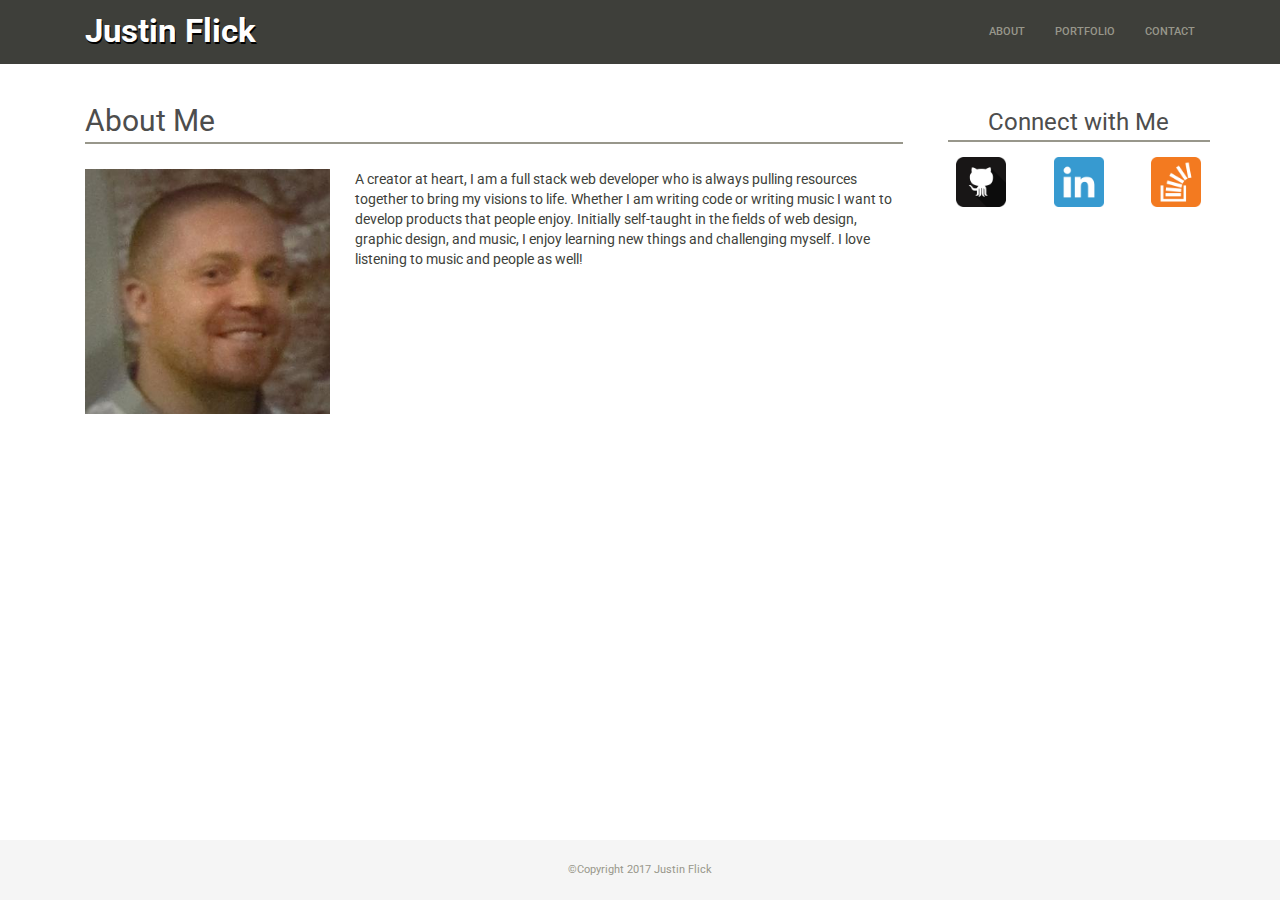
<file: index.html>
<!DOCTYPE html>
<html lang="en-us">
<head>
	<title>Justin Flick - About</title>
	<meta charset="utf-8">
	<meta name="viewport" content="width=device-width, initial-scale=1, shrink-to-fit=no">
	<link rel="stylesheet" type="text/css" href="assets/css/reset.css">
	<link rel="stylesheet" type="text/css" href="assets/css/bootstrap.css">
	<link rel="stylesheet" type="text/css" href="assets/css/style.css">
	<!-- Google Font -->
	<link href='http://fonts.googleapis.com/css?family=Titillium+Web:400,200,200italic,300,300italic,400italic,600,600italic,700,700italic,900' rel='stylesheet' type='text/css'>
</head>
<body>

	<nav class="navbar navbar-default">
		<div class="container">
			<div class="navbar-header">
				<button type="button" class="navbar-toggle collapsed" data-toggle="collapse" data-target="#bs-example-navbar-collapse-1">
					<span class="sr-only">Toggle navigation</span>
					<span class="icon-bar"></span>
					<span class="icon-bar"></span>
					<span class="icon-bar"></span>
				</button>
				<a class="navbar-brand" href="#">Justin Flick</a>
			</div>

			<div class="collapse navbar-collapse" id="bs-example-navbar-collapse-1">
				
				<ul class="nav navbar-nav navbar-right">
					<li><a href="index.html">About</a></li>
					<li><a href="portfolio.html">Portfolio</a></li>
					<li><a href="contact.html">Contact</a></li>
				</ul>
			</div>
		</div>
	</nav>

	<div class="container">
		<div class="row">
			<div class="col-md-9">

				<section class="main-section">

					<h2>About Me</h2>

					<img src="assets/images/profile.jpg" class="about-img" alt="Picture of Me" />

					<p>A creator at heart, I am a full stack web developer who is always pulling resources together to bring my visions to life. Whether I am writing code or writing music I want to develop products that people enjoy. Initially self-taught in the fields of web design, graphic design, and music, I enjoy learning new things and challenging myself. I love listening to music and people as well!</p>

				</section>

			</div>

			<div class="col-md-3">
				<section class="sidebar">
					
					<div class="row">
						<div class="col-xs-12">
							<h3>Connect with Me</h3>
						</div>
					</div>

					<div class="row">
						<div class="col-xs-4">
							<a href="https://github.com/j-flick" target="_blank"><img src="assets/images/github.png" class="center-block" alt="Github" width="50px" height="50px" /></a>
						</div>
						<div class="col-xs-4">
							<a href="https://www.linkedin.com/in/justinflick/" target="_blank"><img src="assets/images/linkedin.png" class="center-block" alt="LinkedIn" width="50px" height="50px" /></a>
						</div>
						<div class="col-xs-4">
							<a href="https://stackoverflow.com/users/8464805/j-flick" target="_blank"><img src="assets/images/stackoverflow.png" class="center-block" alt="Stack Overflow" width="50px" height="50px" /></a>
						</div>
					</div>

				</section>
			</div>
		</div>
	</div>

	<footer class="footer">
		<div class="container">
			<p class="text-muted">&copy;Copyright 2017 Justin Flick</p>
		</div>
	</footer>

	<script src="https://ajax.googleapis.com/ajax/libs/jquery/3.2.1/jquery.min.js"></script>
	<script src="https://maxcdn.bootstrapcdn.com/bootstrap/3.3.7/js/bootstrap.min.js"></script>

</body>
</html>
</file>
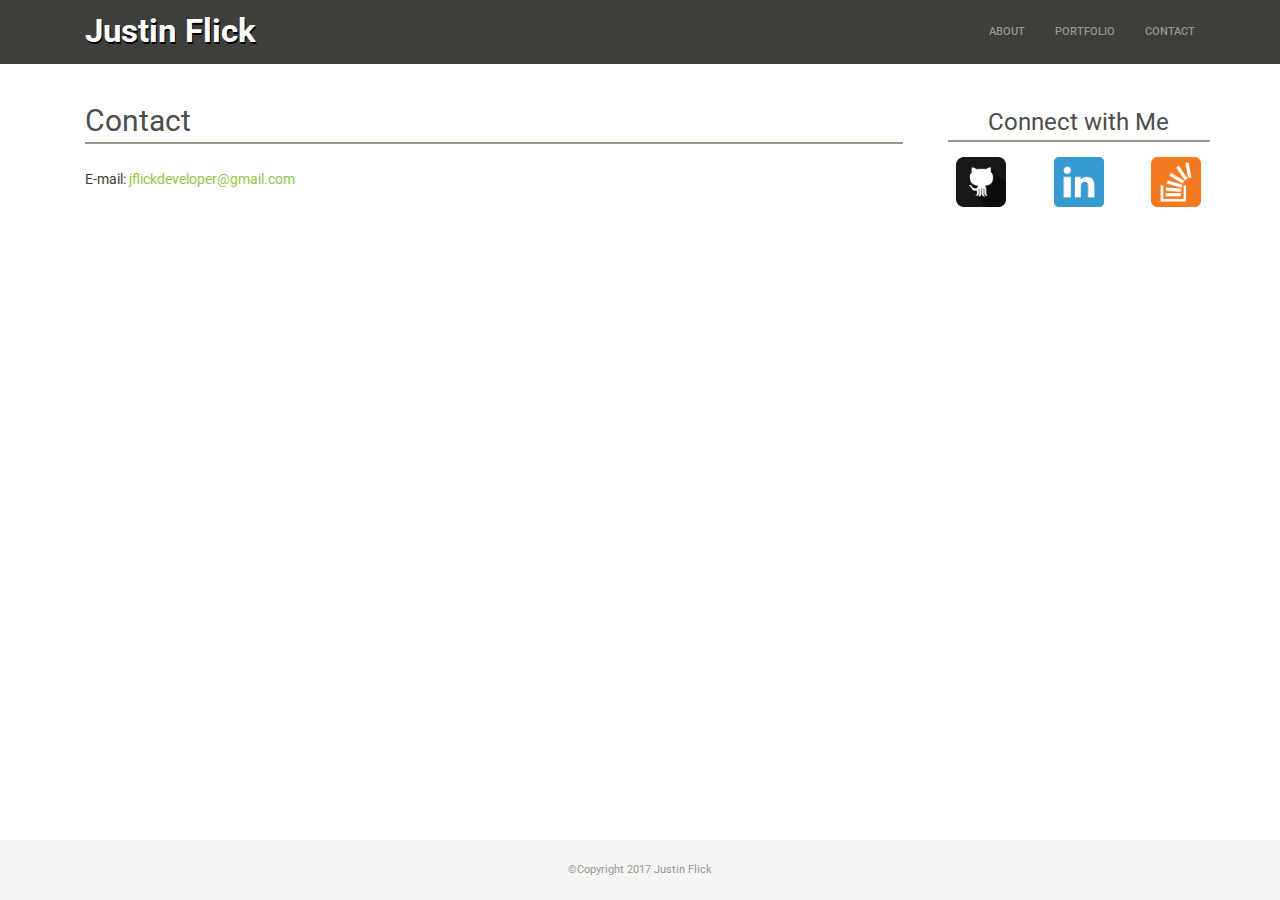
<file: contact.html>
<!DOCTYPE html>
<html lang="en-us">
<head>
	<title>Justin Flick - About</title>
	<meta charset="utf-8">
	<meta name="viewport" content="width=device-width, initial-scale=1, shrink-to-fit=no">
	<link rel="stylesheet" type="text/css" href="assets/css/reset.css">
	<link rel="stylesheet" type="text/css" href="assets/css/bootstrap.css">
	<link rel="stylesheet" type="text/css" href="assets/css/style.css">
</head>
<body>

	<nav class="navbar navbar-default">
		<div class="container">
			<div class="navbar-header">
				<button type="button" class="navbar-toggle collapsed" data-toggle="collapse" data-target="#bs-example-navbar-collapse-1">
					<span class="sr-only">Toggle navigation</span>
					<span class="icon-bar"></span>
					<span class="icon-bar"></span>
					<span class="icon-bar"></span>
				</button>
				<a class="navbar-brand" href="#">Justin Flick</a>
			</div>

			<div class="collapse navbar-collapse" id="bs-example-navbar-collapse-1">
				
				<ul class="nav navbar-nav navbar-right">
					<li><a href="index.html">About</a></li>
					<li><a href="portfolio.html">Portfolio</a></li>
					<li><a href="contact.html">Contact</a></li>
				</ul>
			</div>
		</div>
	</nav>

	<div class="container">
		<div class="row">
			<div class="col-md-9">

				<section class="main-section">

					<h2>Contact</h2>

					<p>E-mail: <a href="mailto:jflickdeveloper@gmail.com">jflickdeveloper@gmail.com</a></p>
					<!-- <form class="form-horizontal">
						<fieldset>
							<div class="form-group">
								<label for="inputName" class="col-lg-2 control-label">Name</label>
								<div class="col-lg-10">
									<input class="form-control" id="inputName" placeholder="Name" type="text">
								</div>
							</div>
							<div class="form-group">
								<label for="inputEmail" class="col-lg-2 control-label">Email</label>
								<div class="col-lg-10">
									<input class="form-control" id="inputEmail" placeholder="Email" type="text">
								</div>
							</div>
							<div class="form-group">
								<label for="message" class="col-lg-2 control-label">Message</label>
								<div class="col-lg-10">
									<textarea class="form-control" rows="3" id="message"></textarea>
								</div>
							</div>
							<div class="form-group">
								<div class="col-lg-10 col-lg-offset-2">
									<button type="reset" class="btn btn-default">Cancel</button>
									<button type="submit" class="btn btn-primary">Submit</button>
								</div>
							</div>
						</fieldset>
					</form> -->

				</section>

			</div>

			<div class="col-md-3">
				<section class="sidebar">

					<div class="row">
						<div class="col-xs-12">
							<h3>Connect with Me</h3>
						</div>
					</div>

					<div class="row">
						<div class="col-xs-4">
							<a href="https://github.com/j-flick" target="_blank"><img src="assets/images/github.png" class="center-block" alt="Github" width="50px" height="50px" /></a>
						</div>
						<div class="col-xs-4">
							<a href="https://www.linkedin.com/in/justinflick/" target="_blank"><img src="assets/images/linkedin.png" class="center-block" alt="LinkedIn" width="50px" height="50px" /></a>
						</div>
						<div class="col-xs-4">
							<a href="https://stackoverflow.com/users/8464805/j-flick" target="_blank"><img src="assets/images/stackoverflow.png" class="center-block" alt="Stack Overflow" width="50px" height="50px" /></a>
						</div>
					</div>
					
				</section>
			</div>
		</div>
	</div>

	<footer class="footer">
		<div class="container">
			<p class="text-muted">&copy;Copyright 2017 Justin Flick</p>
		</div>
	</footer>

	<script src="https://ajax.googleapis.com/ajax/libs/jquery/3.2.1/jquery.min.js"></script>
	<script src="https://maxcdn.bootstrapcdn.com/bootstrap/3.3.7/js/bootstrap.min.js"></script>

</body>
</html>
</file>
<file: assets/css/style.css>
/* GLOBAL ADDITIONAL STYLES */

h1, h2, h3, h4, h5, h6 {
	color: #4d4d4d;
}

/* NAVBAR ADDITIONAL STYLES */

.navbar > .container .navbar-brand {
	margin-left: 0px;
}

.navbar .nav > li > a:hover {
	text-decoration: underline;
}

.navbar {
	border-radius: 0;
}

.navbar-header {
	margin-left: 15px;
}

.navbar-brand {
	font-size: 33px;
	font-weight: bold;
	text-shadow: 1px 2px #000;
	margin-left: 0px;
}

/* MAIN SECTION ADDITIONAL STYLES */

.main-section {
	padding-left: 15px;
	padding-right: 15px;
}

.main-section h2 {
	border-bottom: 2px solid #98978b;
	padding-bottom: 5px;
	margin-bottom: 25px;
}

.about-img {
	float: left;
	max-width: 30%;
	height: auto;
	margin-right: 25px;
	margin-bottom: 15px;
}

.portfolio-img {
	width: 274px;
}

/* SIDEBAR ADDITIONAL STYLES */

.sidebar h3 {
	text-align: center;
	border-bottom: 2px solid #98978b;
	padding-bottom: 5px;
	margin-bottom: 15px;
	margin-top: 25px;
}

.card-img-top {
	width: 100%;
}

.sidebar img {
	margin-bottom: 20px;
}

/* STICKY FOOTER */

html {
	position: relative;
	min-height: 100%;
}
body {
	/* Margin bottom by footer height */
	margin-bottom: 60px;
}

.footer {
	position: absolute;
	bottom: 0;
	width: 100%;
	/* Set the fixed height of the footer here */
	height: 60px;
	line-height: 60px; /* Vertically center the text there */
	background-color: #f5f5f5;
}

.footer p {
	text-align: center;
	margin-bottom: 0px;
	font-size: 11px;
}
</file>
